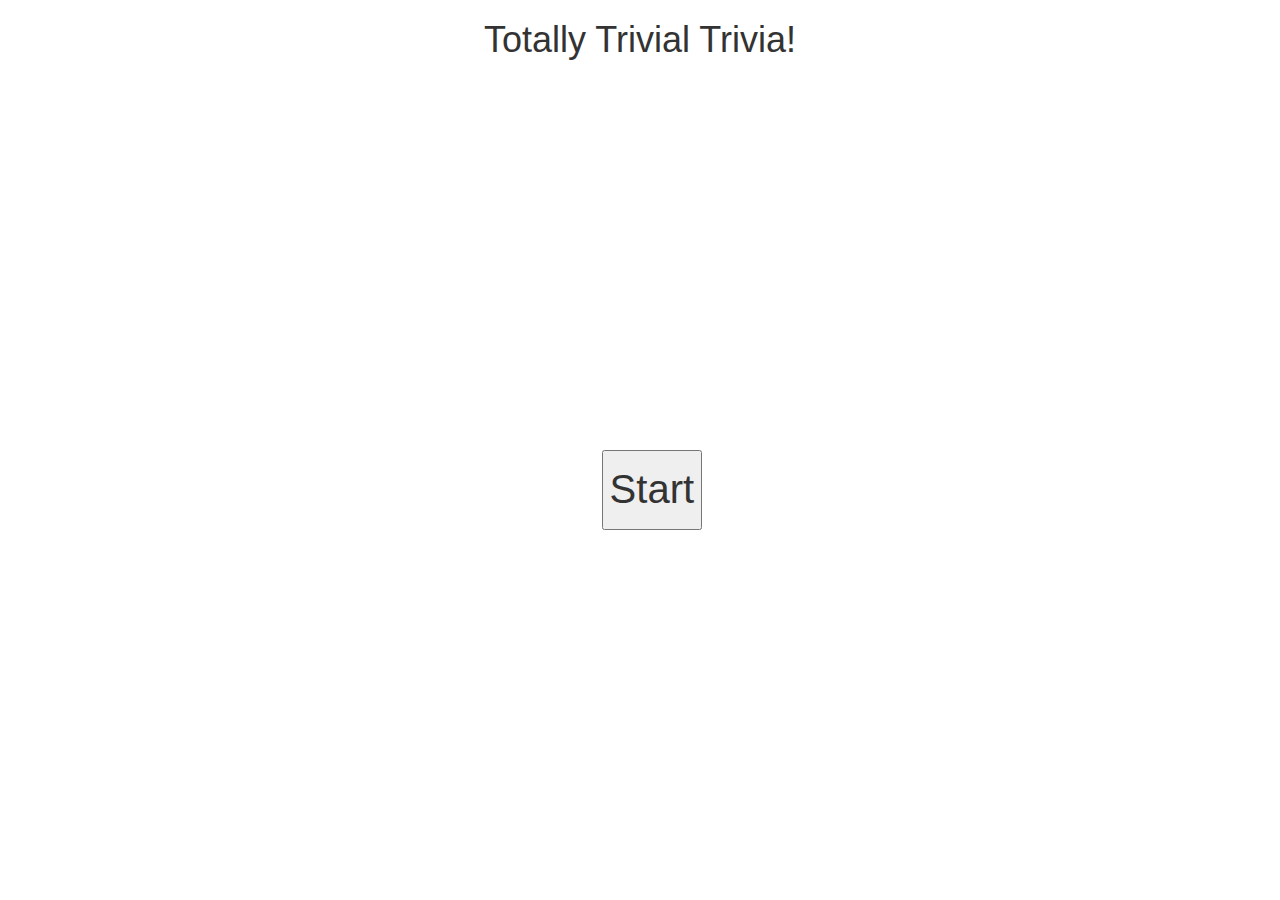
<file: index2.html>
<!DOCTYPE html>
<html>
<head>
	<title>	Totally Trivial Trivia</title>
	<meta charset= "UTF-8">
	<script src="https://cdnjs.cloudflare.com/ajax/libs/jquery/3.2.1/jquery.min.js"></script>
	<link rel="stylesheet" type="text/css" href="assets/css/style.css">
	<link rel="stylesheet" href="https://maxcdn.bootstrapcdn.com/bootstrap/3.3.7/css/bootstrap.min.css">
</head>
<body>
	<div class="container">
		<div id="game">
		<h1> Totally Trivial Trivia! </h1>
		<button id="start" value="Start">Start</button>
		<br>
		
		<div id="questions">
			<div id="timer"></div>
			<div class="row">
				<p id="question1"> Who is the CEO of pixar? </p>
				<input type="radio" id="option1" name="button" value="choice1" class="answerbutton">Jeff Bezos<br>
				<input type="radio" id="option2" name="button" value="John Lasseter" class="answerbutton correct">John Lasseter<br>
				<input type="radio" id="option3" name="button" value="choice3" class="answerbutton">Noor Ehtesham<br>
				<input type="radio" id="option4" name="button" value="choice4" class="answerbutton">Steve Jobs<br>

			</div>
			<br>
			<div class="row">
				<p id="question2">In the movie The Terminator, what is the name of the company that created Skynet?" </p>
				<input type="radio" id="choice1" name="button1" value="Cyberdone Systems" class="answerbutton correct">Cyberdone Systems<br>
				<input type="radio" id="choice2" name="button1" value="choice2" class="answerbutton">Amazon<br>
				<input type="radio" id="choice3" name="button1" value="choice3" class="answerbutton">MetLife<br>
				<input type="radio" id="choice4" name="button1" value="choice4" class="answerbutton">Accenture
			</div>
			<br>

			
			<div class= "row">
				<p id="question3"> What is the name of Nemo's dad in the movie "Finding Nemo?" </p>
				<input type="radio" id="button1" name="button2" value="choice1" class="answerbutton">Bob <br>
				<input type="radio" id="button2" name="button2" value="Marlin" class="answerbutton correct">Marlin<br>
				<input type="radio" id="button3" name="button2" value="choice3" class="answerbutton">Ted <br>
				<input type="radio" id="button4" name="button2" value="choice4" class="answerbutton">Coral<br>
			 </div> <br>


			<div class= "row">
				<p id="question3"> In what year was Amazon founded? </p>
				<input type="radio" id="button1" name="button2" value="choice1" class="answerbutton">1974 <br>
				<input type="radio" id="button6" name="button2" value="1994" class="answerbutton correct"> 1994<br>
				<input type="radio" id="button3" name="button2" value="choice3" class="answerbutton">1957 <br>
				<input type="radio" id="button4" name="button2" value="choice4" class="answerbutton"> 2002 <br>
			 </div>


			</div>
		</div>
	</div>
	<script type="text/javascript">
	
		var correct = 0;
		var incorrect=0;
		var counter= 30;
		var timer;
		var game = $("#game")
		var correctAnswers;
		
			$(document).ready(function(){
				$("#questions").hide();
			})
			$("#start").click(function() {
				$("#questions").show();
				$("#start").hide();
				$("#timer").html("<h2>Time remaining:" + counter + "</h2>");
				timer = setInterval(countdown,1000);
			})

			//$(".container").click(checkQuestions);


			function checkQuestions(e){
				correct = 0;
				if( $("#option2").prop("checked")) {
					console.log("here");
					correct++;
				}
				if( $("#choice1").prop("checked")) {
					correct++;
				}
				if( $("#button2").prop("checked")) {
					correct++;
				} 
				if($("#button6").prop("checked")) {
					correct++;
				} else {
					incorrect++;
				}
				
			}

			function timeUp() {
				
				correctAnswers	= $(".correct").map(function () {
					return this.value;
				}).get().join(", ");

				clearInterval(timer);
				game.html("<h2> Time is up! </h2>");
				game.append("<h3> The correct answers were: " + correctAnswers + "</h2>");
				game.append("<h3> Correct answers: " + correct + "</h3>")
				game.append("<h3> Incorrect answers: " + incorrect + "</h3>")
				game.append("<button id='begin-again'> Start Over </button>");

			}
			/*]

			function results() {
				clearInterval(timer);
				game.html("<h2> Here is how you did: </h2>");
				;<button id='start-over'> Start Over </button>
				;
				");
			}*/
			function countdown() {
				
				counter--;
				$("#timer").html("<h2>Time remaining:" + counter + "</h2>");
				if(counter===0) {

					alert("TIME UP");
					timeUp();
				}
			}

		/*function reset() {
			counter= 30;
		    correct=0;
		    incorrect=0;
		    $("#game").show();
		} */

		$(document).on("click", "#begin-again", function() {
			console.log("start over");
			window.location.reload();
			console.log(counter);
			
		})	
		$(document).on("click", ".answerbutton", function(e) {
			checkQuestions(e);
		})


	</script>

</body>
</html>
</file>
<file: assets/css/style.css>
body {
	background-color: yellow;
}

#start {
	width: 100px;
	height: 80px;
	position: absolute;
	top: 50%;
	left: 47%;
	font-size: 40px;
	text-align: center;
}
 
h1 {
	text-align: center;
}
</file>
